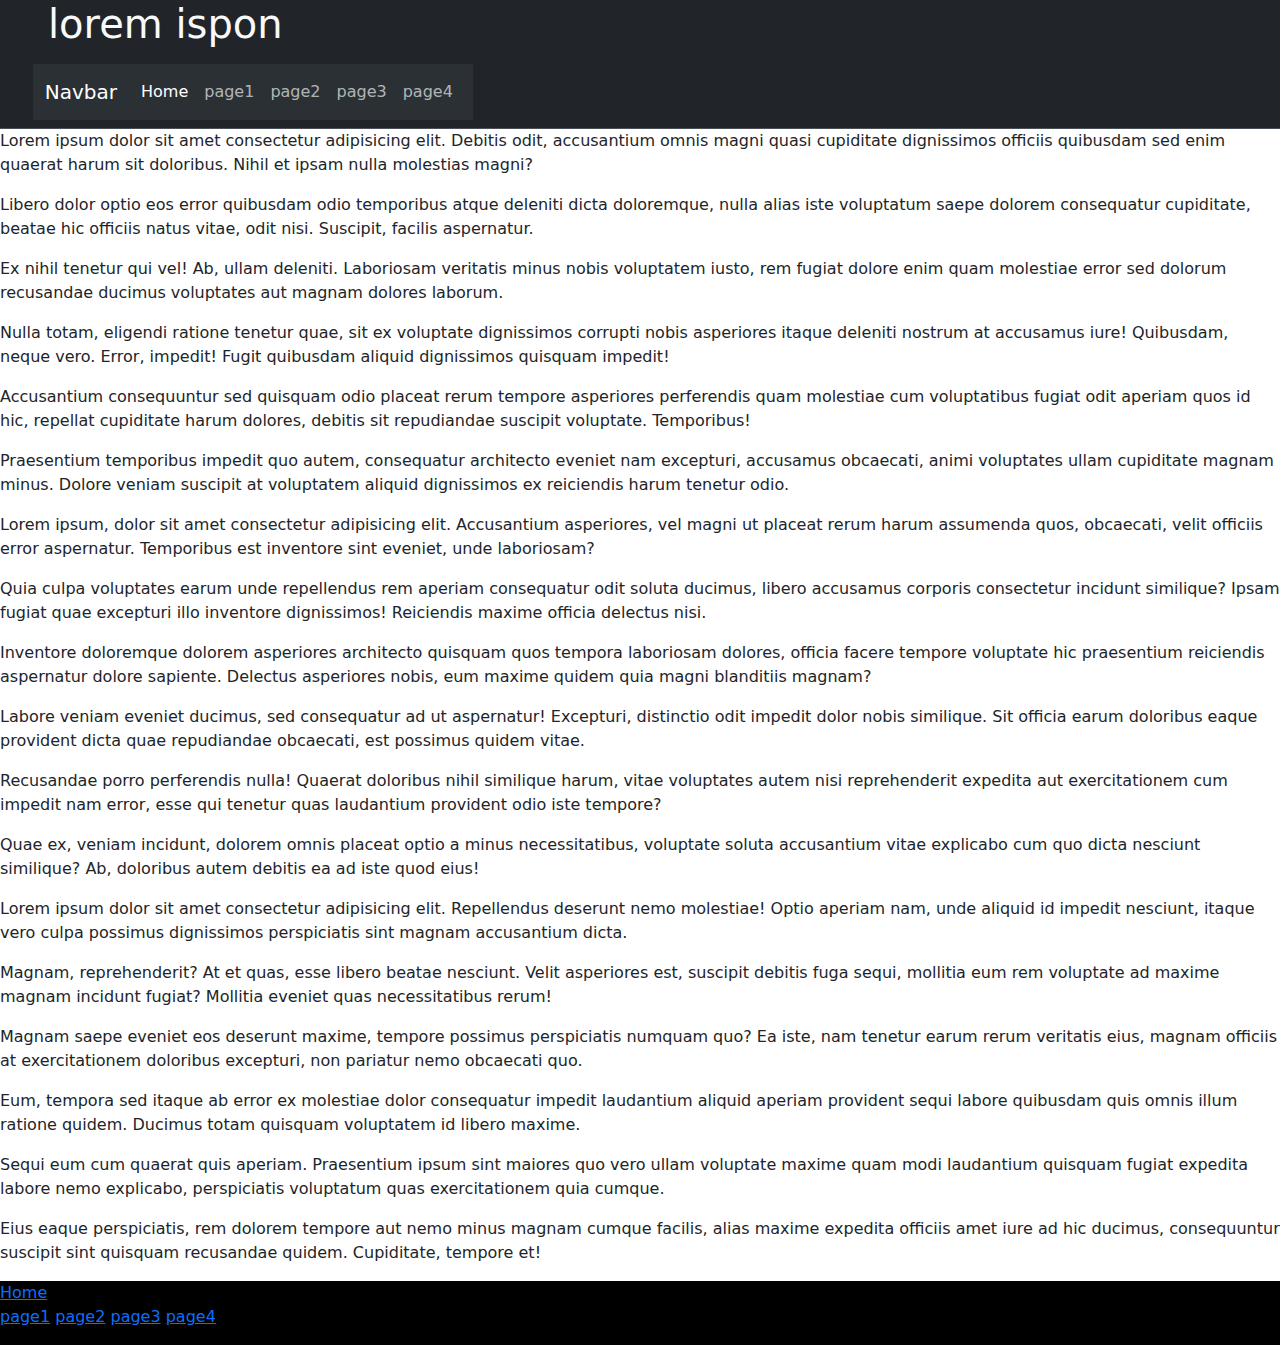
<file: index.html>
<!DOCTYPE html>
<html lang="fr">
<head>
    <meta charset="UTF-8">
    <meta name="viewport" content="width=device-width, initial-scale=1.0">
    <link rel="stylesheet" href="./style/css1.css">
    <link href="https://cdn.jsdelivr.net/npm/bootstrap@5.3.3/dist/css/bootstrap.min.css" rel="stylesheet" integrity="sha384-QWTKZyjpPEjISv5WaRU9OFeRpok6YctnYmDr5pNlyT2bRjXh0JMhjY6hW+ALEwIH" crossorigin="anonymous">
    <title>mange</title>
</head>
<body>
    <header id="start" class="d-flex bg-dark text-light ps-5">
        <h1>lorem ispon</h1>
    </header>
    <nav class="navbar navbar-expand-lg navbar bg-dark border-bottom border-body " data-bs-theme="dark">">
        <div class="container-fluid">
            <button class="navbar-toggler" type="button" data-bs-toggle="collapse" data-bs-target="#navbarSupportedContent" aria-controls="navbarSupportedContent" aria-expanded="false" aria-label="Toggle navigation">
                <span class="navbar-toggler-icon"></span>
            </button>
            <nav class="navbar navbar-expand-lg bg-body-tertiary">
                <div class="container-fluid">
                    <a class="navbar-brand" href="#">Navbar</a>
                    <button class="navbar-toggler" type="button" data-bs-toggle="collapse" data-bs-target="#navbarSupportedContent" aria-controls="navbarSupportedContent" aria-expanded="false" aria-label="Toggle navigation">
                        <span class="navbar-toggler-icon"></span>
                    </button>
                    <div class="collapse navbar-collapse" id="navbarSupportedContent">
                        <ul class="navbar-nav me-auto mb-2 mb-lg-0">
                            <li class="nav-item">
                                <a class="nav-link active" aria-current="page" href="./index.html">Home</a>
                            </li>
                            <li class="nav-item">
                                <a class="nav-link" href="./page/page1.html">page1</a>
                            </li>
                            <li class="nav-item">
                                <a class="nav-link" href="./page/page2.html">page2</a>
                            </li>
                            <li class="nav-item">
                                <a class="nav-link" href="./page/page3.html">page3</a>
                            </li>
                            <li class="nav-item">
                                <a class="nav-link" href="./page/page4.html">page4</a>
                            </li>
                        </ul>
                    </div>
                </div>
            </nav>
        </div>
    </nav>
    <main>
        <section>
            <div>
                <p>Lorem ipsum dolor sit amet consectetur adipisicing elit. Debitis odit, accusantium omnis magni quasi cupiditate dignissimos officiis quibusdam sed enim quaerat harum sit doloribus. Nihil et ipsam nulla molestias magni?</p>
                <p>Libero dolor optio eos error quibusdam odio temporibus atque deleniti dicta doloremque, nulla alias iste voluptatum saepe dolorem consequatur cupiditate, beatae hic officiis natus vitae, odit nisi. Suscipit, facilis aspernatur.</p>
                <p>Ex nihil tenetur qui vel! Ab, ullam deleniti. Laboriosam veritatis minus nobis voluptatem iusto, rem fugiat dolore enim quam molestiae error sed dolorum recusandae ducimus voluptates aut magnam dolores laborum.</p>
                <p>Nulla totam, eligendi ratione tenetur quae, sit ex voluptate dignissimos corrupti nobis asperiores itaque deleniti nostrum at accusamus iure! Quibusdam, neque vero. Error, impedit! Fugit quibusdam aliquid dignissimos quisquam impedit!</p>
                <p>Accusantium consequuntur sed quisquam odio placeat rerum tempore asperiores perferendis quam molestiae cum voluptatibus fugiat odit aperiam quos id hic, repellat cupiditate harum dolores, debitis sit repudiandae suscipit voluptate. Temporibus!</p>
                <p>Praesentium temporibus impedit quo autem, consequatur architecto eveniet nam excepturi, accusamus obcaecati, animi voluptates ullam cupiditate magnam minus. Dolore veniam suscipit at voluptatem aliquid dignissimos ex reiciendis harum tenetur odio.</p>
            </div>
            <div>
                <p>Lorem ipsum, dolor sit amet consectetur adipisicing elit. Accusantium asperiores, vel magni ut placeat rerum harum assumenda quos, obcaecati, velit officiis error aspernatur. Temporibus est inventore sint eveniet, unde laboriosam?</p>
                <p>Quia culpa voluptates earum unde repellendus rem aperiam consequatur odit soluta ducimus, libero accusamus corporis consectetur incidunt similique? Ipsam fugiat quae excepturi illo inventore dignissimos! Reiciendis maxime officia delectus nisi.</p>
                <p>Inventore doloremque dolorem asperiores architecto quisquam quos tempora laboriosam dolores, officia facere tempore voluptate hic praesentium reiciendis aspernatur dolore sapiente. Delectus asperiores nobis, eum maxime quidem quia magni blanditiis magnam?</p>
                <p>Labore veniam eveniet ducimus, sed consequatur ad ut aspernatur! Excepturi, distinctio odit impedit dolor nobis similique. Sit officia earum doloribus eaque provident dicta quae repudiandae obcaecati, est possimus quidem vitae.</p>
                <p>Recusandae porro perferendis nulla! Quaerat doloribus nihil similique harum, vitae voluptates autem nisi reprehenderit expedita aut exercitationem cum impedit nam error, esse qui tenetur quas laudantium provident odio iste tempore?</p>
                <p>Quae ex, veniam incidunt, dolorem omnis placeat optio a minus necessitatibus, voluptate soluta accusantium vitae explicabo cum quo dicta nesciunt similique? Ab, doloribus autem debitis ea ad iste quod eius!</p>
            </div>
            <div>
                <p>Lorem ipsum dolor sit amet consectetur adipisicing elit. Repellendus deserunt nemo molestiae! Optio aperiam nam, unde aliquid id impedit nesciunt, itaque vero culpa possimus dignissimos perspiciatis sint magnam accusantium dicta.</p>
                <p>Magnam, reprehenderit? At et quas, esse libero beatae nesciunt. Velit asperiores est, suscipit debitis fuga sequi, mollitia eum rem voluptate ad maxime magnam incidunt fugiat? Mollitia eveniet quas necessitatibus rerum!</p>
                <p>Magnam saepe eveniet eos deserunt maxime, tempore possimus perspiciatis numquam quo? Ea iste, nam tenetur earum rerum veritatis eius, magnam officiis at exercitationem doloribus excepturi, non pariatur nemo obcaecati quo.</p>
                <p>Eum, tempora sed itaque ab error ex molestiae dolor consequatur impedit laudantium aliquid aperiam provident sequi labore quibusdam quis omnis illum ratione quidem. Ducimus totam quisquam voluptatem id libero maxime.</p>
                <p>Sequi eum cum quaerat quis aperiam. Praesentium ipsum sint maiores quo vero ullam voluptate maxime quam modi laudantium quisquam fugiat expedita labore nemo explicabo, perspiciatis voluptatum quas exercitationem quia cumque.</p>
                <p>Eius eaque perspiciatis, rem dolorem tempore aut nemo minus magnam cumque facilis, alias maxime expedita officiis amet iure ad hic ducimus, consequuntur suscipit sint quisquam recusandae quidem. Cupiditate, tempore et!</p>
            </div>
        </section>
    </main>
    <footer>
        <p>
            <a href="./index.html">Home</a><br>
            <a href="./page/page1.html">page1</a>
            <a href="./page/page2.html">page2</a>
            <a href="./page/page3.html">page3</a>
            <a href="./page/page4.html">page4</a>
        </p>
    </footer>
    <script src="https://cdn.jsdelivr.net/npm/bootstrap@5.3.3/dist/js/bootstrap.bundle.min.js" integrity="sha384-YvpcrYf0tY3lHB60NNkmXc5s9fDVZLESaAA55NDzOxhy9GkcIdslK1eN7N6jIeHz" crossorigin="anonymous"></script>
</body>
</html>
</file>
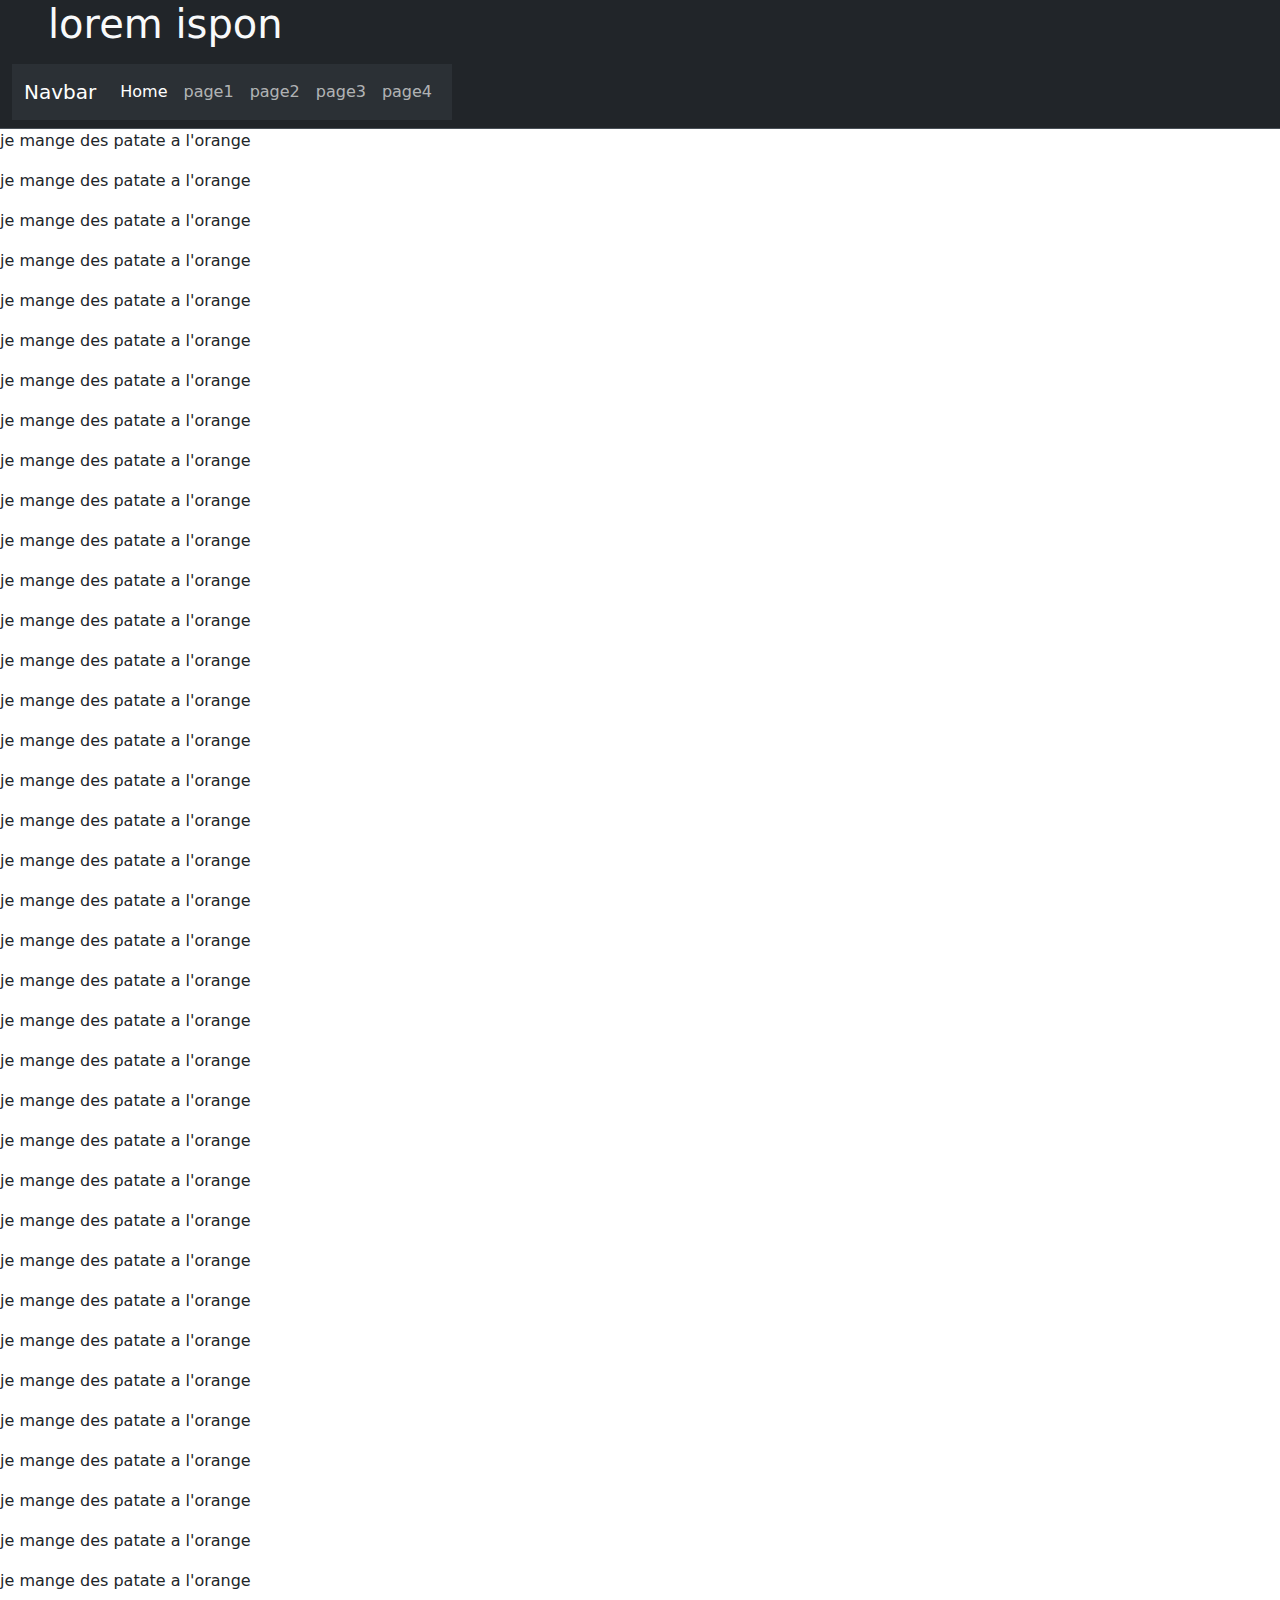
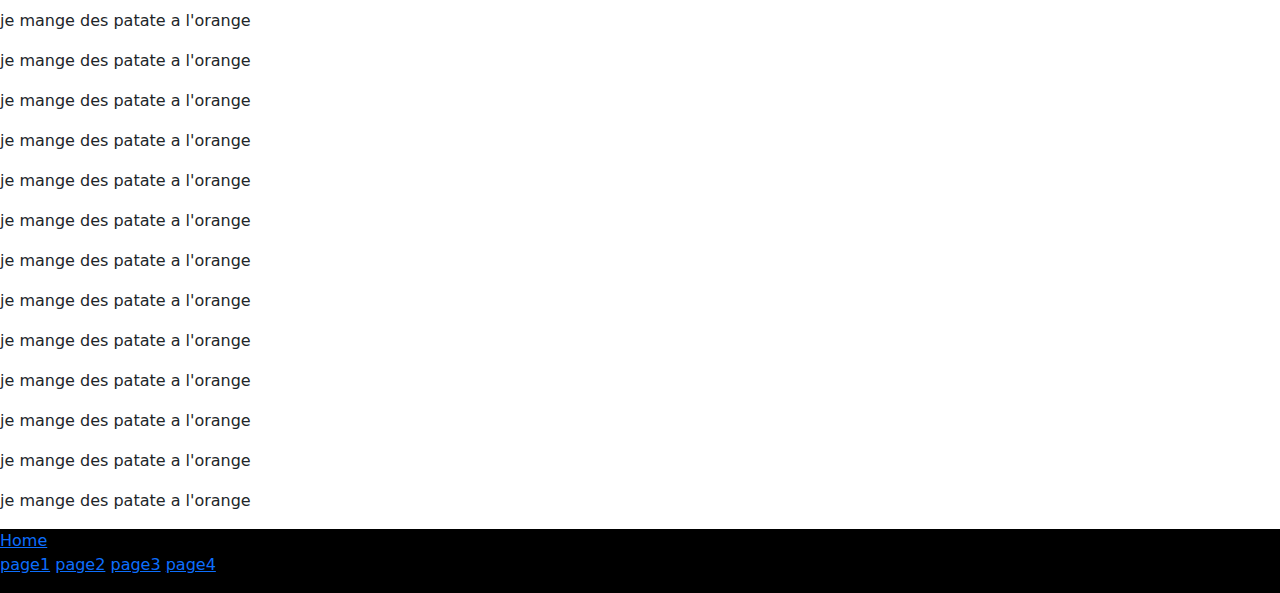
<file: page/page1.html>
<!DOCTYPE html>
<html lang="fr">
<head>
    <meta charset="UTF-8">
    <meta name="viewport" content="width=device-width, initial-scale=1.0">
    <link rel="stylesheet" href="../style/css1.css">
    <link href="https://cdn.jsdelivr.net/npm/bootstrap@5.3.3/dist/css/bootstrap.min.css" rel="stylesheet" integrity="sha384-QWTKZyjpPEjISv5WaRU9OFeRpok6YctnYmDr5pNlyT2bRjXh0JMhjY6hW+ALEwIH" crossorigin="anonymous">
    <title>mange</title>
</head>
<body>
    <header id="start" class="d-flex bg-dark text-light ps-5">
        <h1>lorem ispon</h1>
    </header>
    <nav class="navbar navbar-expand-lg navbar bg-dark border-bottom border-body " data-bs-theme="dark">
        <div class="container-fluid">
            <button class="navbar-toggler" type="button" data-bs-toggle="collapse" data-bs-target="#navbarSupportedContent" aria-controls="navbarSupportedContent" aria-expanded="false" aria-label="Toggle navigation">
                <span class="navbar-toggler-icon"></span>
            </button>
            <nav class="navbar navbar-expand-lg bg-body-tertiary">
                <div class="container-fluid">
                    <a class="navbar-brand" href="#">Navbar</a>
                    <button class="navbar-toggler" type="button" data-bs-toggle="collapse" data-bs-target="#navbarSupportedContent" aria-controls="navbarSupportedContent" aria-expanded="false" aria-label="Toggle navigation">
                        <span class="navbar-toggler-icon"></span>
                    </button>
                    <div class="collapse navbar-collapse" id="navbarSupportedContent">
                        <ul class="navbar-nav me-auto mb-2 mb-lg-0">
                            <li class="nav-item">
                                <a class="nav-link active" aria-current="page" href="../index.html">Home</a>
                            </li>
                            <li class="nav-item">
                                <a class="nav-link" href="./page1.html">page1</a>
                            </li>
                            <li class="nav-item">
                                <a class="nav-link" href="./page2.html">page2</a>
                            </li>
                            <li class="nav-item">
                                <a class="nav-link" href="./page3.html">page3</a>
                            </li>
                            <li class="nav-item">
                                <a class="nav-link" href="./page4.html">page4</a>
                            </li>
                        </ul>
                    </div>
                </div>
            </nav>
        </div>
    </nav>
    <main>
        <section>
            <div>
                <p>je mange des patate a l'orange</p>
                <p>je mange des patate a l'orange</p>
                <p>je mange des patate a l'orange</p>
                <p>je mange des patate a l'orange</p>
                <p>je mange des patate a l'orange</p>
            </div>
            <div>
                <p>je mange des patate a l'orange</p>
                <p>je mange des patate a l'orange</p>
                <p>je mange des patate a l'orange</p>
                <p>je mange des patate a l'orange</p>
                <p>je mange des patate a l'orange</p>
            </div>
            <div>
                <p>je mange des patate a l'orange</p>
                <p>je mange des patate a l'orange</p>
                <p>je mange des patate a l'orange</p>
                <p>je mange des patate a l'orange</p>
                <p>je mange des patate a l'orange</p>
            </div>
            <div>
                <p>je mange des patate a l'orange</p>
                <p>je mange des patate a l'orange</p>
                <p>je mange des patate a l'orange</p>
                <p>je mange des patate a l'orange</p>
                <p>je mange des patate a l'orange</p>
            </div>
            <div>
                <p>je mange des patate a l'orange</p>
                <p>je mange des patate a l'orange</p>
                <p>je mange des patate a l'orange</p>
                <p>je mange des patate a l'orange</p>
                <p>je mange des patate a l'orange</p>
            </div>
        </section>
        <section>
            <div>
                <p>je mange des patate a l'orange</p>
                <p>je mange des patate a l'orange</p>
                <p>je mange des patate a l'orange</p>
                <p>je mange des patate a l'orange</p>
                <p>je mange des patate a l'orange</p>
            </div>
            <div>
                <p>je mange des patate a l'orange</p>
                <p>je mange des patate a l'orange</p>
                <p>je mange des patate a l'orange</p>
                <p>je mange des patate a l'orange</p>
                <p>je mange des patate a l'orange</p>
            </div>
            <div>
                <p>je mange des patate a l'orange</p>
                <p>je mange des patate a l'orange</p>
                <p>je mange des patate a l'orange</p>
                <p>je mange des patate a l'orange</p>
                <p>je mange des patate a l'orange</p>
            </div>
            <div>
                <p>je mange des patate a l'orange</p>
                <p>je mange des patate a l'orange</p>
                <p>je mange des patate a l'orange</p>
                <p>je mange des patate a l'orange</p>
                <p>je mange des patate a l'orange</p>
            </div>
            <div>
                <p>je mange des patate a l'orange</p>
                <p>je mange des patate a l'orange</p>
                <p>je mange des patate a l'orange</p>
                <p>je mange des patate a l'orange</p>
                <p>je mange des patate a l'orange</p>
            </div>
        </section>
    </main>
    <footer>
        <p>
            <a href="../index.html">Home</a><br>
            <a href="./page1.html">page1</a>
            <a href="./page2.html">page2</a>
            <a href="./page3.html">page3</a>
            <a href="./page4.html">page4</a>
        </p>
    </footer>
    <script src="https://cdn.jsdelivr.net/npm/bootstrap@5.3.3/dist/js/bootstrap.bundle.min.js" integrity="sha384-YvpcrYf0tY3lHB60NNkmXc5s9fDVZLESaAA55NDzOxhy9GkcIdslK1eN7N6jIeHz" crossorigin="anonymous"></script>
</body>
</html>
</file>
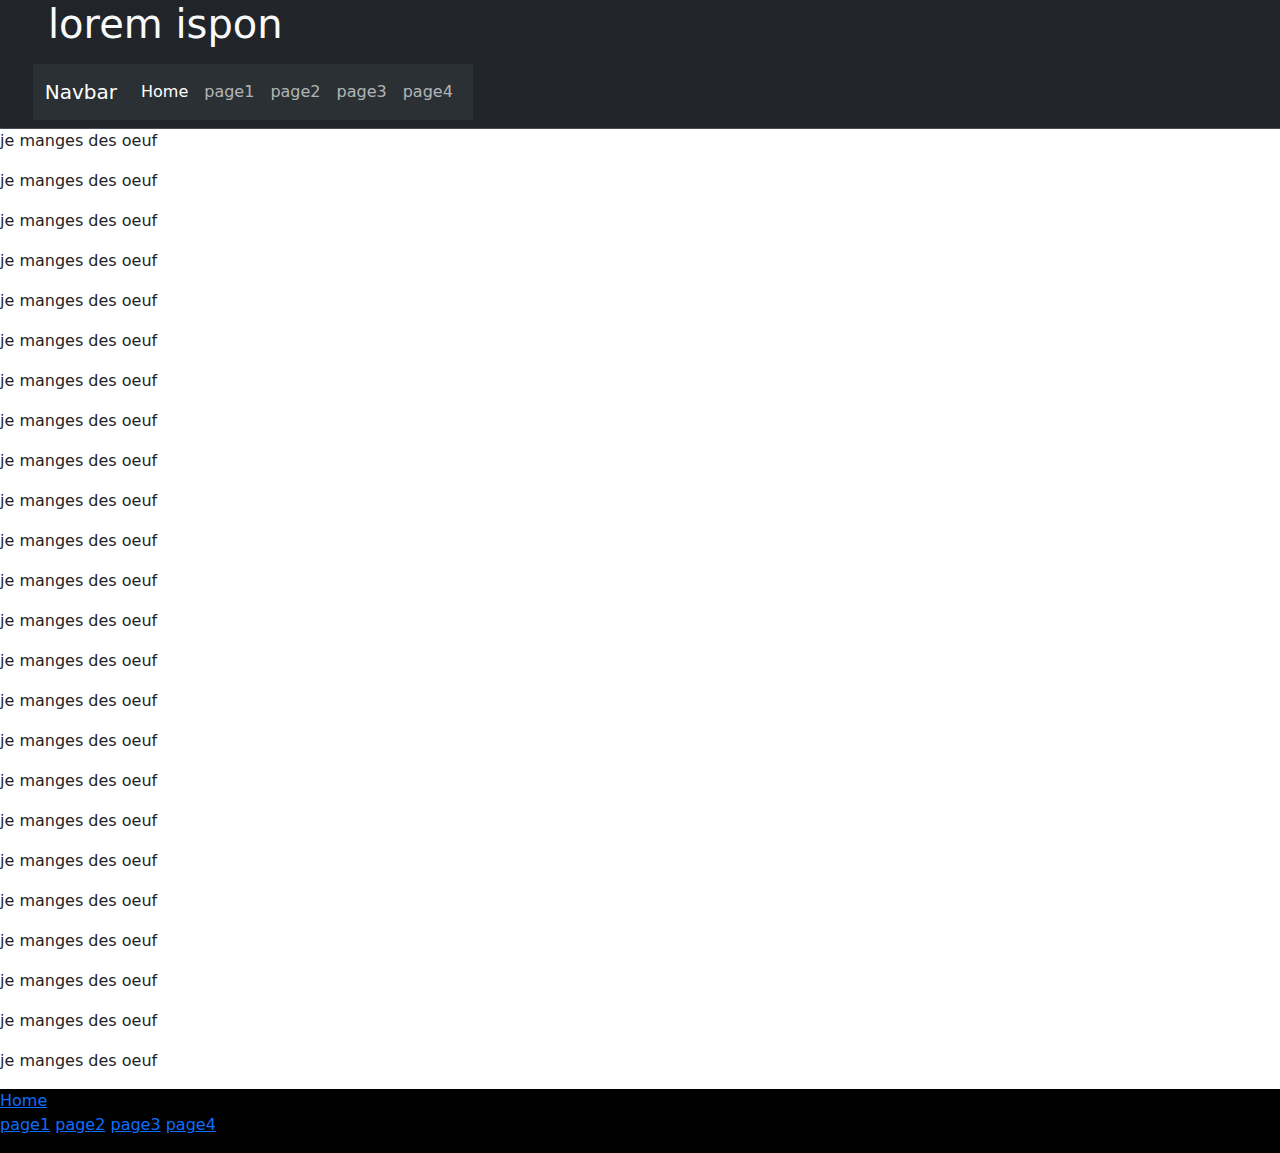
<file: page/page2.html>
<!DOCTYPE html>
<html lang="fr">
<head>
    <meta charset="UTF-8">
    <meta name="viewport" content="width=device-width, initial-scale=1.0">
    <link rel="stylesheet" href="../style/css1.css">
    <link href="https://cdn.jsdelivr.net/npm/bootstrap@5.3.3/dist/css/bootstrap.min.css" rel="stylesheet" integrity="sha384-QWTKZyjpPEjISv5WaRU9OFeRpok6YctnYmDr5pNlyT2bRjXh0JMhjY6hW+ALEwIH" crossorigin="anonymous">
    <title>mange</title>
</head>
<body>
    <header id="start" class="d-flex bg-dark text-light ps-5">
        <h1>lorem ispon</h1>
    </header>
    <nav class="navbar navbar-expand-lg navbar bg-dark border-bottom border-body " data-bs-theme="dark">">
        <div class="container-fluid">
            <button class="navbar-toggler" type="button" data-bs-toggle="collapse" data-bs-target="#navbarSupportedContent" aria-controls="navbarSupportedContent" aria-expanded="false" aria-label="Toggle navigation">
                <span class="navbar-toggler-icon"></span>
            </button>
            <nav class="navbar navbar-expand-lg bg-body-tertiary">
                <div class="container-fluid">
                    <a class="navbar-brand" href="#">Navbar</a>
                    <button class="navbar-toggler" type="button" data-bs-toggle="collapse" data-bs-target="#navbarSupportedContent" aria-controls="navbarSupportedContent" aria-expanded="false" aria-label="Toggle navigation">
                        <span class="navbar-toggler-icon"></span>
                    </button>
                    <div class="collapse navbar-collapse" id="navbarSupportedContent">
                        <ul class="navbar-nav me-auto mb-2 mb-lg-0">
                            <li class="nav-item">
                                <a class="nav-link active" aria-current="page" href="../index.html">Home</a>
                            </li>
                            <li class="nav-item">
                                <a class="nav-link" href="./page1.html">page1</a>
                            </li>
                            <li class="nav-item">
                                <a class="nav-link" href="./page2.html">page2</a>
                            </li>
                            <li class="nav-item">
                                <a class="nav-link" href="./page3.html">page3</a>
                            </li>
                            <li class="nav-item">
                                <a class="nav-link" href="./page4.html">page4</a>
                            </li>
                        </ul>
                    </div>
                </div>
            </nav>
        </div>
    </nav>
    <main>
        <section>
            <div>
                <p>je manges des oeuf</p>
                <p>je manges des oeuf</p>
                <p>je manges des oeuf</p>
                <p>je manges des oeuf</p>
            </div>
            <div>
                <p>je manges des oeuf</p>
                <p>je manges des oeuf</p>
                <p>je manges des oeuf</p>
                <p>je manges des oeuf</p>
            </div>
        </section>
        <section>
            <div>
                <p>je manges des oeuf</p>
                <p>je manges des oeuf</p>
                <p>je manges des oeuf</p>
                <p>je manges des oeuf</p>
            </div>
            <div>
                <p>je manges des oeuf</p>
                <p>je manges des oeuf</p>
                <p>je manges des oeuf</p>
                <p>je manges des oeuf</p>
            </div>
        </section>
        <section>
            <div>
                <p>je manges des oeuf</p>
                <p>je manges des oeuf</p>
                <p>je manges des oeuf</p>
                <p>je manges des oeuf</p>
            </div>
            <div>
                <p>je manges des oeuf</p>
                <p>je manges des oeuf</p>
                <p>je manges des oeuf</p>
                <p>je manges des oeuf</p>
            </div>
        </section>
    </main>
    <footer>
        <p>
            <a href="../index.html">Home</a><br>
            <a href="./page1.html">page1</a>
            <a href="./page2.html">page2</a>
            <a href="./page3.html">page3</a>
            <a href="./page4.html">page4</a>
        </p>
    </footer>
    <script src="https://cdn.jsdelivr.net/npm/bootstrap@5.3.3/dist/js/bootstrap.bundle.min.js" integrity="sha384-YvpcrYf0tY3lHB60NNkmXc5s9fDVZLESaAA55NDzOxhy9GkcIdslK1eN7N6jIeHz" crossorigin="anonymous"></script>
</body>
</html>
</file>
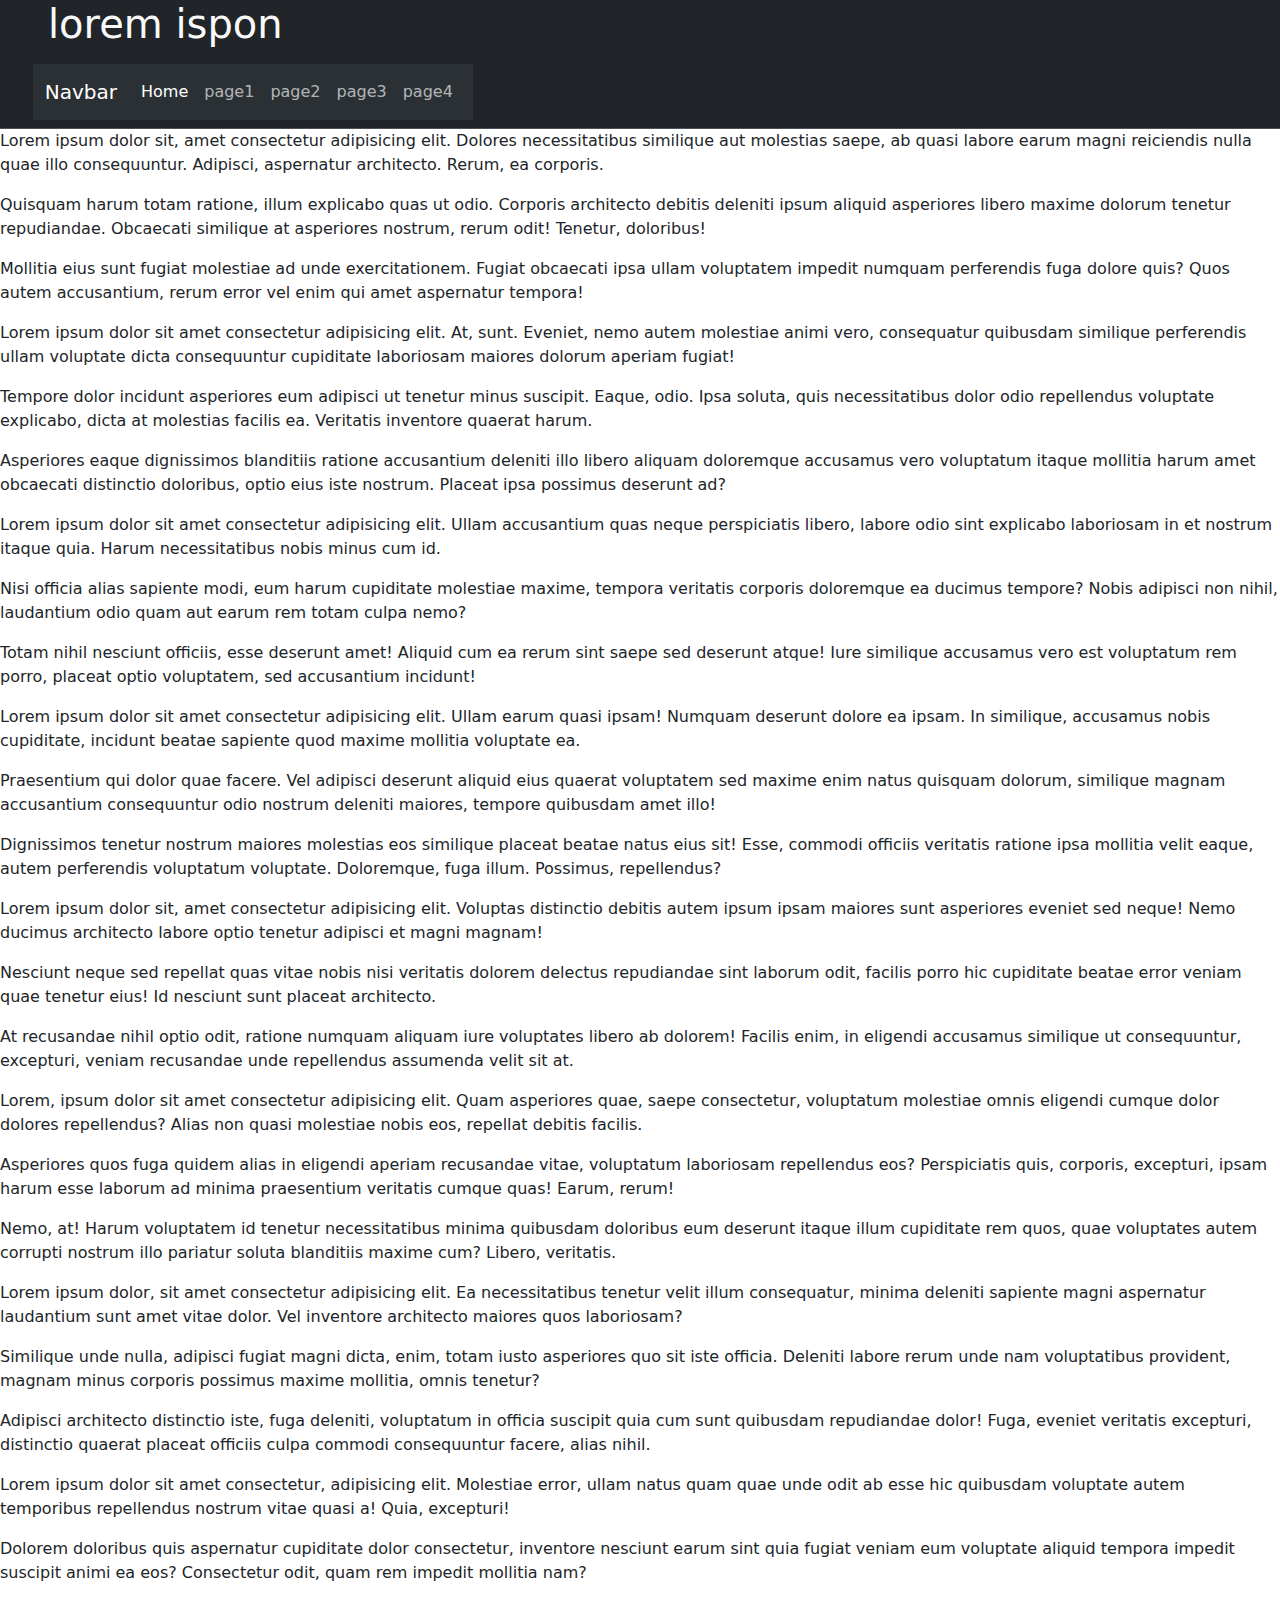
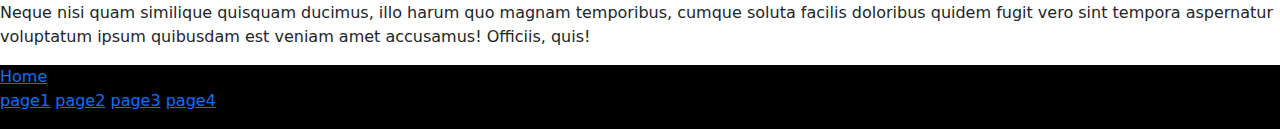
<file: page/page3.html>
<!DOCTYPE html>
<html lang="fr">
<head>
    <meta charset="UTF-8">
    <meta name="viewport" content="width=device-width, initial-scale=1.0">
    <link rel="stylesheet" href="../style/css1.css">
    <link href="https://cdn.jsdelivr.net/npm/bootstrap@5.3.3/dist/css/bootstrap.min.css" rel="stylesheet" integrity="sha384-QWTKZyjpPEjISv5WaRU9OFeRpok6YctnYmDr5pNlyT2bRjXh0JMhjY6hW+ALEwIH" crossorigin="anonymous">
    <title>mange</title>
</head>
<body>
    <header id="start" class="d-flex bg-dark text-light ps-5">
        <h1>lorem ispon</h1>
    </header>
    <nav class="navbar navbar-expand-lg navbar bg-dark border-bottom border-body " data-bs-theme="dark">">
        <div class="container-fluid">
            <button class="navbar-toggler" type="button" data-bs-toggle="collapse" data-bs-target="#navbarSupportedContent" aria-controls="navbarSupportedContent" aria-expanded="false" aria-label="Toggle navigation">
                <span class="navbar-toggler-icon"></span>
            </button>
            <nav class="navbar navbar-expand-lg bg-body-tertiary">
                <div class="container-fluid">
                    <a class="navbar-brand" href="#">Navbar</a>
                    <button class="navbar-toggler" type="button" data-bs-toggle="collapse" data-bs-target="#navbarSupportedContent" aria-controls="navbarSupportedContent" aria-expanded="false" aria-label="Toggle navigation">
                        <span class="navbar-toggler-icon"></span>
                    </button>
                    <div class="collapse navbar-collapse" id="navbarSupportedContent">
                        <ul class="navbar-nav me-auto mb-2 mb-lg-0">
                            <li class="nav-item">
                                <a class="nav-link active" aria-current="page" href="../index.html">Home</a>
                            </li>
                            <li class="nav-item">
                                <a class="nav-link" href="./page1.html">page1</a>
                            </li>
                            <li class="nav-item">
                                <a class="nav-link" href="./page2.html">page2</a>
                            </li>
                            <li class="nav-item">
                                <a class="nav-link" href="./page3.html">page3</a>
                            </li>
                            <li class="nav-item">
                                <a class="nav-link" href="./page4.html">page4</a>
                            </li>
                        </ul>
                    </div>
                </div>
            </nav>
        </div>
    </nav>
    <main>
        <section>
            <div>
                <p>Lorem ipsum dolor sit, amet consectetur adipisicing elit. Dolores necessitatibus similique aut molestias saepe, ab quasi labore earum magni reiciendis nulla quae illo consequuntur. Adipisci, aspernatur architecto. Rerum, ea corporis.</p>
                <p>Quisquam harum totam ratione, illum explicabo quas ut odio. Corporis architecto debitis deleniti ipsum aliquid asperiores libero maxime dolorum tenetur repudiandae. Obcaecati similique at asperiores nostrum, rerum odit! Tenetur, doloribus!</p>
                <p>Mollitia eius sunt fugiat molestiae ad unde exercitationem. Fugiat obcaecati ipsa ullam voluptatem impedit numquam perferendis fuga dolore quis? Quos autem accusantium, rerum error vel enim qui amet aspernatur tempora!</p>
            </div>
            <div>
                <p>Lorem ipsum dolor sit amet consectetur adipisicing elit. At, sunt. Eveniet, nemo autem molestiae animi vero, consequatur quibusdam similique perferendis ullam voluptate dicta consequuntur cupiditate laboriosam maiores dolorum aperiam fugiat!</p>
                <p>Tempore dolor incidunt asperiores eum adipisci ut tenetur minus suscipit. Eaque, odio. Ipsa soluta, quis necessitatibus dolor odio repellendus voluptate explicabo, dicta at molestias facilis ea. Veritatis inventore quaerat harum.</p>
                <p>Asperiores eaque dignissimos blanditiis ratione accusantium deleniti illo libero aliquam doloremque accusamus vero voluptatum itaque mollitia harum amet obcaecati distinctio doloribus, optio eius iste nostrum. Placeat ipsa possimus deserunt ad?</p>
            </div>
            <div>
                <p>Lorem ipsum dolor sit amet consectetur adipisicing elit. Ullam accusantium quas neque perspiciatis libero, labore odio sint explicabo laboriosam in et nostrum itaque quia. Harum necessitatibus nobis minus cum id.</p>
                <p>Nisi officia alias sapiente modi, eum harum cupiditate molestiae maxime, tempora veritatis corporis doloremque ea ducimus tempore? Nobis adipisci non nihil, laudantium odio quam aut earum rem totam culpa nemo?</p>
                <p>Totam nihil nesciunt officiis, esse deserunt amet! Aliquid cum ea rerum sint saepe sed deserunt atque! Iure similique accusamus vero est voluptatum rem porro, placeat optio voluptatem, sed accusantium incidunt!</p>
            </div>
            <div>
                <p>Lorem ipsum dolor sit amet consectetur adipisicing elit. Ullam earum quasi ipsam! Numquam deserunt dolore ea ipsam. In similique, accusamus nobis cupiditate, incidunt beatae sapiente quod maxime mollitia voluptate ea.</p>
                <p>Praesentium qui dolor quae facere. Vel adipisci deserunt aliquid eius quaerat voluptatem sed maxime enim natus quisquam dolorum, similique magnam accusantium consequuntur odio nostrum deleniti maiores, tempore quibusdam amet illo!</p>
                <p>Dignissimos tenetur nostrum maiores molestias eos similique placeat beatae natus eius sit! Esse, commodi officiis veritatis ratione ipsa mollitia velit eaque, autem perferendis voluptatum voluptate. Doloremque, fuga illum. Possimus, repellendus?</p>
            </div>
        </section>
        <section>
            <div>
                <p>Lorem ipsum dolor sit, amet consectetur adipisicing elit. Voluptas distinctio debitis autem ipsum ipsam maiores sunt asperiores eveniet sed neque! Nemo ducimus architecto labore optio tenetur adipisci et magni magnam!</p>
                <p>Nesciunt neque sed repellat quas vitae nobis nisi veritatis dolorem delectus repudiandae sint laborum odit, facilis porro hic cupiditate beatae error veniam quae tenetur eius! Id nesciunt sunt placeat architecto.</p>
                <p>At recusandae nihil optio odit, ratione numquam aliquam iure voluptates libero ab dolorem! Facilis enim, in eligendi accusamus similique ut consequuntur, excepturi, veniam recusandae unde repellendus assumenda velit sit at.</p>
            </div>
            <div>
                <p>Lorem, ipsum dolor sit amet consectetur adipisicing elit. Quam asperiores quae, saepe consectetur, voluptatum molestiae omnis eligendi cumque dolor dolores repellendus? Alias non quasi molestiae nobis eos, repellat debitis facilis.</p>
                <p>Asperiores quos fuga quidem alias in eligendi aperiam recusandae vitae, voluptatum laboriosam repellendus eos? Perspiciatis quis, corporis, excepturi, ipsam harum esse laborum ad minima praesentium veritatis cumque quas! Earum, rerum!</p>
                <p>Nemo, at! Harum voluptatem id tenetur necessitatibus minima quibusdam doloribus eum deserunt itaque illum cupiditate rem quos, quae voluptates autem corrupti nostrum illo pariatur soluta blanditiis maxime cum? Libero, veritatis.</p>
            </div>
            <div>
                <p>Lorem ipsum dolor, sit amet consectetur adipisicing elit. Ea necessitatibus tenetur velit illum consequatur, minima deleniti sapiente magni aspernatur laudantium sunt amet vitae dolor. Vel inventore architecto maiores quos laboriosam?</p>
                <p>Similique unde nulla, adipisci fugiat magni dicta, enim, totam iusto asperiores quo sit iste officia. Deleniti labore rerum unde nam voluptatibus provident, magnam minus corporis possimus maxime mollitia, omnis tenetur?</p>
                <p>Adipisci architecto distinctio iste, fuga deleniti, voluptatum in officia suscipit quia cum sunt quibusdam repudiandae dolor! Fuga, eveniet veritatis excepturi, distinctio quaerat placeat officiis culpa commodi consequuntur facere, alias nihil.</p>
            </div>
            <div>
                <p>Lorem ipsum dolor sit amet consectetur, adipisicing elit. Molestiae error, ullam natus quam quae unde odit ab esse hic quibusdam voluptate autem temporibus repellendus nostrum vitae quasi a! Quia, excepturi!</p>
                <p>Dolorem doloribus quis aspernatur cupiditate dolor consectetur, inventore nesciunt earum sint quia fugiat veniam eum voluptate aliquid tempora impedit suscipit animi ea eos? Consectetur odit, quam rem impedit mollitia nam?</p>
                <p>Neque nisi quam similique quisquam ducimus, illo harum quo magnam temporibus, cumque soluta facilis doloribus quidem fugit vero sint tempora aspernatur voluptatum ipsum quibusdam est veniam amet accusamus! Officiis, quis!</p>
            </div>
        </section>
    </main>
    <footer>
        <p>
            <a href="../index.html">Home</a><br>
            <a href="./page1.html">page1</a>
            <a href="./page2.html">page2</a>
            <a href="./page3.html">page3</a>
            <a href="./page4.html">page4</a>
        </p>
    </footer>
    <script src="https://cdn.jsdelivr.net/npm/bootstrap@5.3.3/dist/js/bootstrap.bundle.min.js" integrity="sha384-YvpcrYf0tY3lHB60NNkmXc5s9fDVZLESaAA55NDzOxhy9GkcIdslK1eN7N6jIeHz" crossorigin="anonymous"></script>
</body>
</html>
</file>
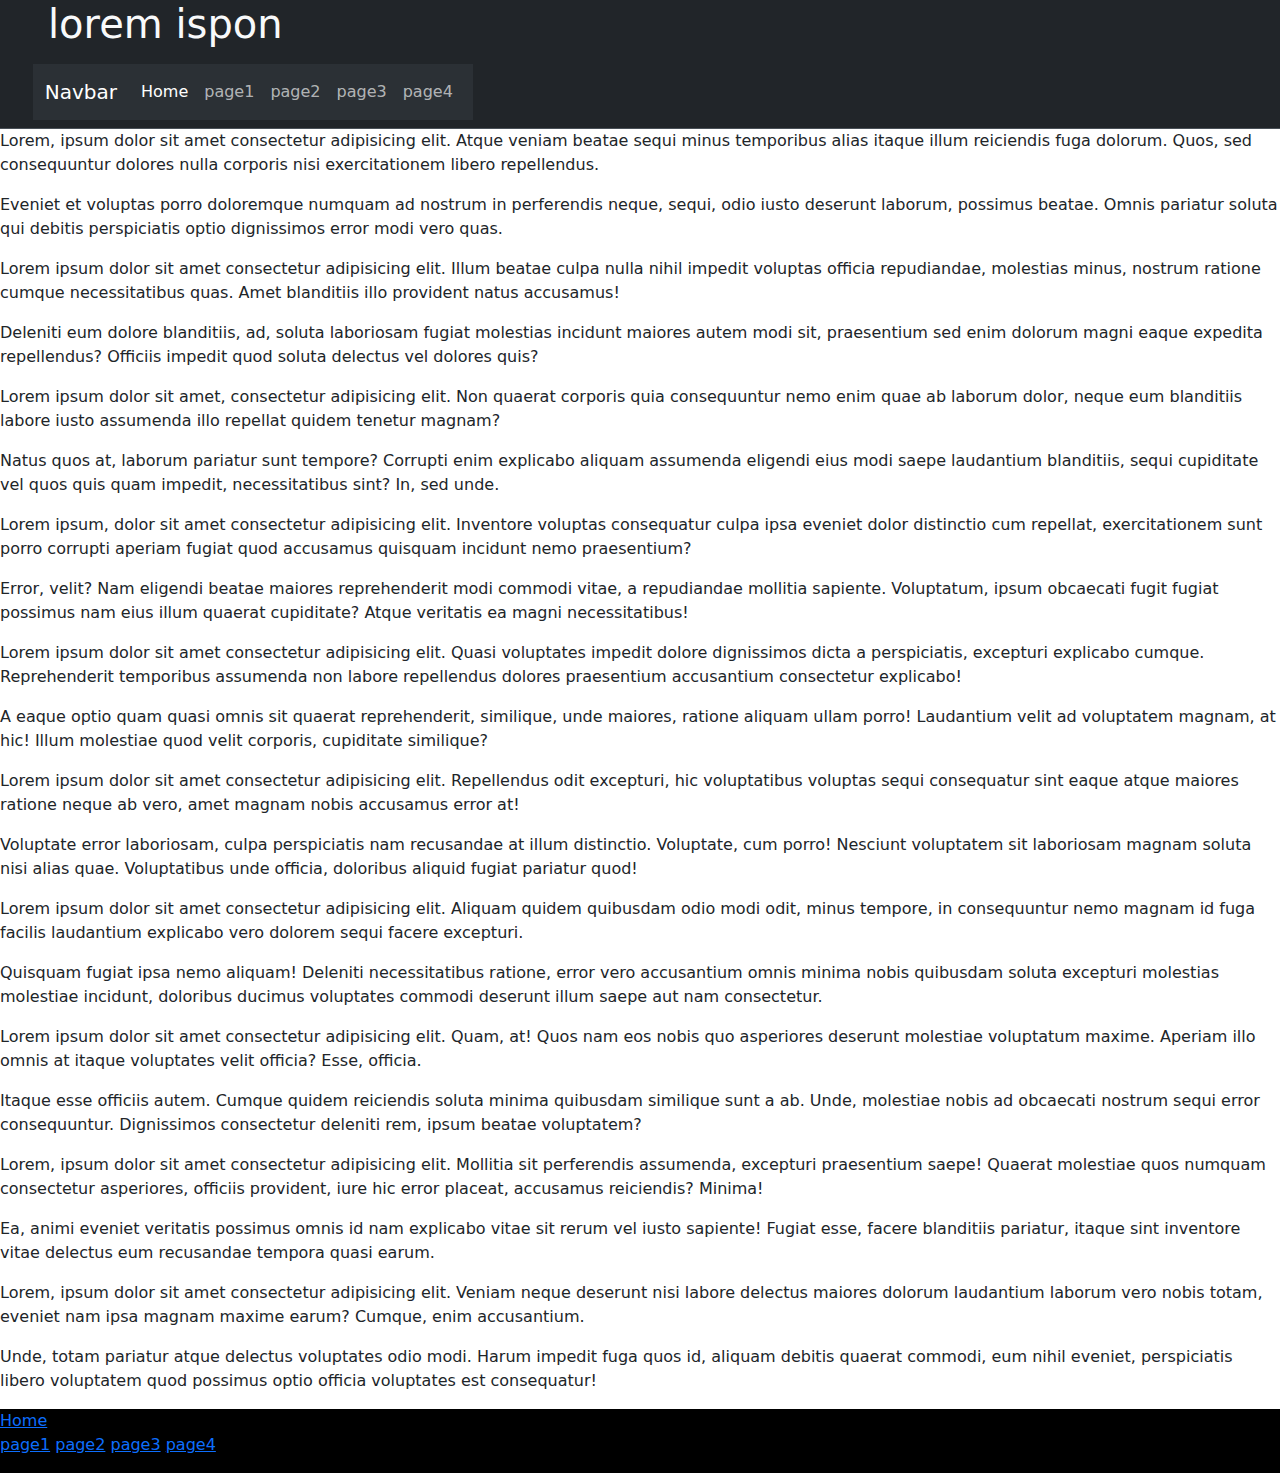
<file: page/page4.html>
<!DOCTYPE html>
<html lang="fr">
<head>
    <meta charset="UTF-8">
    <meta name="viewport" content="width=device-width, initial-scale=1.0">
    <link rel="stylesheet" href="../style/css1.css">
    <link href="https://cdn.jsdelivr.net/npm/bootstrap@5.3.3/dist/css/bootstrap.min.css" rel="stylesheet" integrity="sha384-QWTKZyjpPEjISv5WaRU9OFeRpok6YctnYmDr5pNlyT2bRjXh0JMhjY6hW+ALEwIH" crossorigin="anonymous">
    <title>mange</title>
</head>
<body>
    <header id="start" class="d-flex bg-dark text-light ps-5">
        <h1>lorem ispon</h1>
    </header>
    <nav class="navbar navbar-expand-lg navbar bg-dark border-bottom border-body " data-bs-theme="dark">">
        <div class="container-fluid">
            <button class="navbar-toggler" type="button" data-bs-toggle="collapse" data-bs-target="#navbarSupportedContent" aria-controls="navbarSupportedContent" aria-expanded="false" aria-label="Toggle navigation">
                <span class="navbar-toggler-icon"></span>
            </button>
            <nav class="navbar navbar-expand-lg bg-body-tertiary">
                <div class="container-fluid">
                    <a class="navbar-brand" href="#">Navbar</a>
                    <button class="navbar-toggler" type="button" data-bs-toggle="collapse" data-bs-target="#navbarSupportedContent" aria-controls="navbarSupportedContent" aria-expanded="false" aria-label="Toggle navigation">
                        <span class="navbar-toggler-icon"></span>
                    </button>
                    <div class="collapse navbar-collapse" id="navbarSupportedContent">
                        <ul class="navbar-nav me-auto mb-2 mb-lg-0">
                            <li class="nav-item">
                                <a class="nav-link active" aria-current="page" href="../index.html">Home</a>
                            </li>
                            <li class="nav-item">
                                <a class="nav-link" href="./page1.html">page1</a>
                            </li>
                            <li class="nav-item">
                                <a class="nav-link" href="./page2.html">page2</a>
                            </li>
                            <li class="nav-item">
                                <a class="nav-link" href="./page3.html">page3</a>
                            </li>
                            <li class="nav-item">
                                <a class="nav-link" href="./page4.html">page4</a>
                            </li>
                        </ul>
                    </div>
                </div>
            </nav>
        </div>
    </nav>
    <main>
        <section>
            <div>
                <p>Lorem, ipsum dolor sit amet consectetur adipisicing elit. Atque veniam beatae sequi minus temporibus alias itaque illum reiciendis fuga dolorum. Quos, sed consequuntur dolores nulla corporis nisi exercitationem libero repellendus.</p>
                <p>Eveniet et voluptas porro doloremque numquam ad nostrum in perferendis neque, sequi, odio iusto deserunt laborum, possimus beatae. Omnis pariatur soluta qui debitis perspiciatis optio dignissimos error modi vero quas.</p>
            </div>
            <div>
                <p>Lorem ipsum dolor sit amet consectetur adipisicing elit. Illum beatae culpa nulla nihil impedit voluptas officia repudiandae, molestias minus, nostrum ratione cumque necessitatibus quas. Amet blanditiis illo provident natus accusamus!</p>
                <p>Deleniti eum dolore blanditiis, ad, soluta laboriosam fugiat molestias incidunt maiores autem modi sit, praesentium sed enim dolorum magni eaque expedita repellendus? Officiis impedit quod soluta delectus vel dolores quis?</p>
            </div>
        </section>
        <section>
            <div>
                <p>Lorem ipsum dolor sit amet, consectetur adipisicing elit. Non quaerat corporis quia consequuntur nemo enim quae ab laborum dolor, neque eum blanditiis labore iusto assumenda illo repellat quidem tenetur magnam?</p>
                <p>Natus quos at, laborum pariatur sunt tempore? Corrupti enim explicabo aliquam assumenda eligendi eius modi saepe laudantium blanditiis, sequi cupiditate vel quos quis quam impedit, necessitatibus sint? In, sed unde.</p>
            </div>
            <div>
                <p>Lorem ipsum, dolor sit amet consectetur adipisicing elit. Inventore voluptas consequatur culpa ipsa eveniet dolor distinctio cum repellat, exercitationem sunt porro corrupti aperiam fugiat quod accusamus quisquam incidunt nemo praesentium?</p>
                <p>Error, velit? Nam eligendi beatae maiores reprehenderit modi commodi vitae, a repudiandae mollitia sapiente. Voluptatum, ipsum obcaecati fugit fugiat possimus nam eius illum quaerat cupiditate? Atque veritatis ea magni necessitatibus!</p>
            </div>
        </section>
        <section>
            <div>
                <p>Lorem ipsum dolor sit amet consectetur adipisicing elit. Quasi voluptates impedit dolore dignissimos dicta a perspiciatis, excepturi explicabo cumque. Reprehenderit temporibus assumenda non labore repellendus dolores praesentium accusantium consectetur explicabo!</p>
                <p>A eaque optio quam quasi omnis sit quaerat reprehenderit, similique, unde maiores, ratione aliquam ullam porro! Laudantium velit ad voluptatem magnam, at hic! Illum molestiae quod velit corporis, cupiditate similique?</p>
            </div>
            <div>
                <p>Lorem ipsum dolor sit amet consectetur adipisicing elit. Repellendus odit excepturi, hic voluptatibus voluptas sequi consequatur sint eaque atque maiores ratione neque ab vero, amet magnam nobis accusamus error at!</p>
                <p>Voluptate error laboriosam, culpa perspiciatis nam recusandae at illum distinctio. Voluptate, cum porro! Nesciunt voluptatem sit laboriosam magnam soluta nisi alias quae. Voluptatibus unde officia, doloribus aliquid fugiat pariatur quod!</p>
            </div>
        </section>
        <section>
            <div>
                <p>Lorem ipsum dolor sit amet consectetur adipisicing elit. Aliquam quidem quibusdam odio modi odit, minus tempore, in consequuntur nemo magnam id fuga facilis laudantium explicabo vero dolorem sequi facere excepturi.</p>
                <p>Quisquam fugiat ipsa nemo aliquam! Deleniti necessitatibus ratione, error vero accusantium omnis minima nobis quibusdam soluta excepturi molestias molestiae incidunt, doloribus ducimus voluptates commodi deserunt illum saepe aut nam consectetur.</p>
            </div>
            <div>
                <p>Lorem ipsum dolor sit amet consectetur adipisicing elit. Quam, at! Quos nam eos nobis quo asperiores deserunt molestiae voluptatum maxime. Aperiam illo omnis at itaque voluptates velit officia? Esse, officia.</p>
                <p>Itaque esse officiis autem. Cumque quidem reiciendis soluta minima quibusdam similique sunt a ab. Unde, molestiae nobis ad obcaecati nostrum sequi error consequuntur. Dignissimos consectetur deleniti rem, ipsum beatae voluptatem?</p>
            </div>
        </section>
        <section>
            <div>
                <p>Lorem, ipsum dolor sit amet consectetur adipisicing elit. Mollitia sit perferendis assumenda, excepturi praesentium saepe! Quaerat molestiae quos numquam consectetur asperiores, officiis provident, iure hic error placeat, accusamus reiciendis? Minima!</p>
                <p>Ea, animi eveniet veritatis possimus omnis id nam explicabo vitae sit rerum vel iusto sapiente! Fugiat esse, facere blanditiis pariatur, itaque sint inventore vitae delectus eum recusandae tempora quasi earum.</p>
            </div>
            <div>
                <p>Lorem, ipsum dolor sit amet consectetur adipisicing elit. Veniam neque deserunt nisi labore delectus maiores dolorum laudantium laborum vero nobis totam, eveniet nam ipsa magnam maxime earum? Cumque, enim accusantium.</p>
                <p>Unde, totam pariatur atque delectus voluptates odio modi. Harum impedit fuga quos id, aliquam debitis quaerat commodi, eum nihil eveniet, perspiciatis libero voluptatem quod possimus optio officia voluptates est consequatur!</p>
            </div>
        </section>
    </main>
    <footer>
        <p>
            <a href="../index.html">Home</a><br>
            <a href="./page1.html">page1</a>
            <a href="./page2.html">page2</a>
            <a href="./page3.html">page3</a>
            <a href="./page4.html">page4</a>
        </p>
    </footer>
    <script src="https://cdn.jsdelivr.net/npm/bootstrap@5.3.3/dist/js/bootstrap.bundle.min.js" integrity="sha384-YvpcrYf0tY3lHB60NNkmXc5s9fDVZLESaAA55NDzOxhy9GkcIdslK1eN7N6jIeHz" crossorigin="anonymous"></script>
</body>
</html>
</file>
<file: style/css1.css>
footer{
    background-color: black;
    color: white;
}
body{
    margin: 0;
    padding: 0;
}
footer{
    display: flex;
}
</file>
